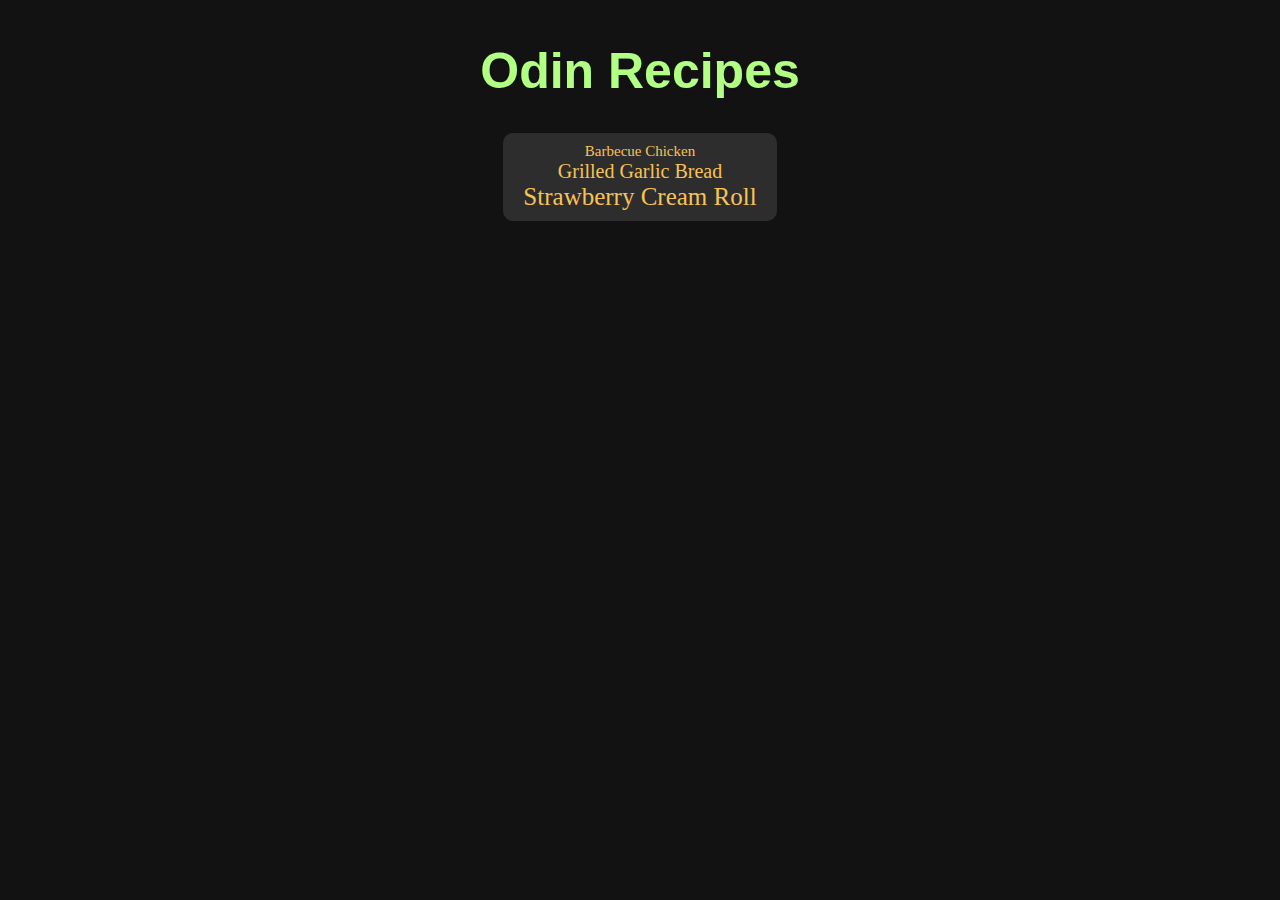
<file: index.html>
<!DOCTYPE html>
<html lang="en">

<head>
    <meta charset="UTF-8">
    <title>Odin recipes</title>
    <link rel="stylesheet" href="./styles.css">
</head>

<body>

    <h1 class="tittle">Odin Recipes</h1>
    <ul class="list">
        <li id="first"><a href="./recipes/BarbecueChicken.html">Barbecue Chicken</a></li>
        <li id="second"><a href="./recipes/GrilledGarlicBread.html">Grilled Garlic Bread</a></li>
        <li id="third"><a href="./recipes/StrawberryCreamRoll.html">Strawberry Cream Roll</a></li>
    </ul>

</body>

</html>
</file>
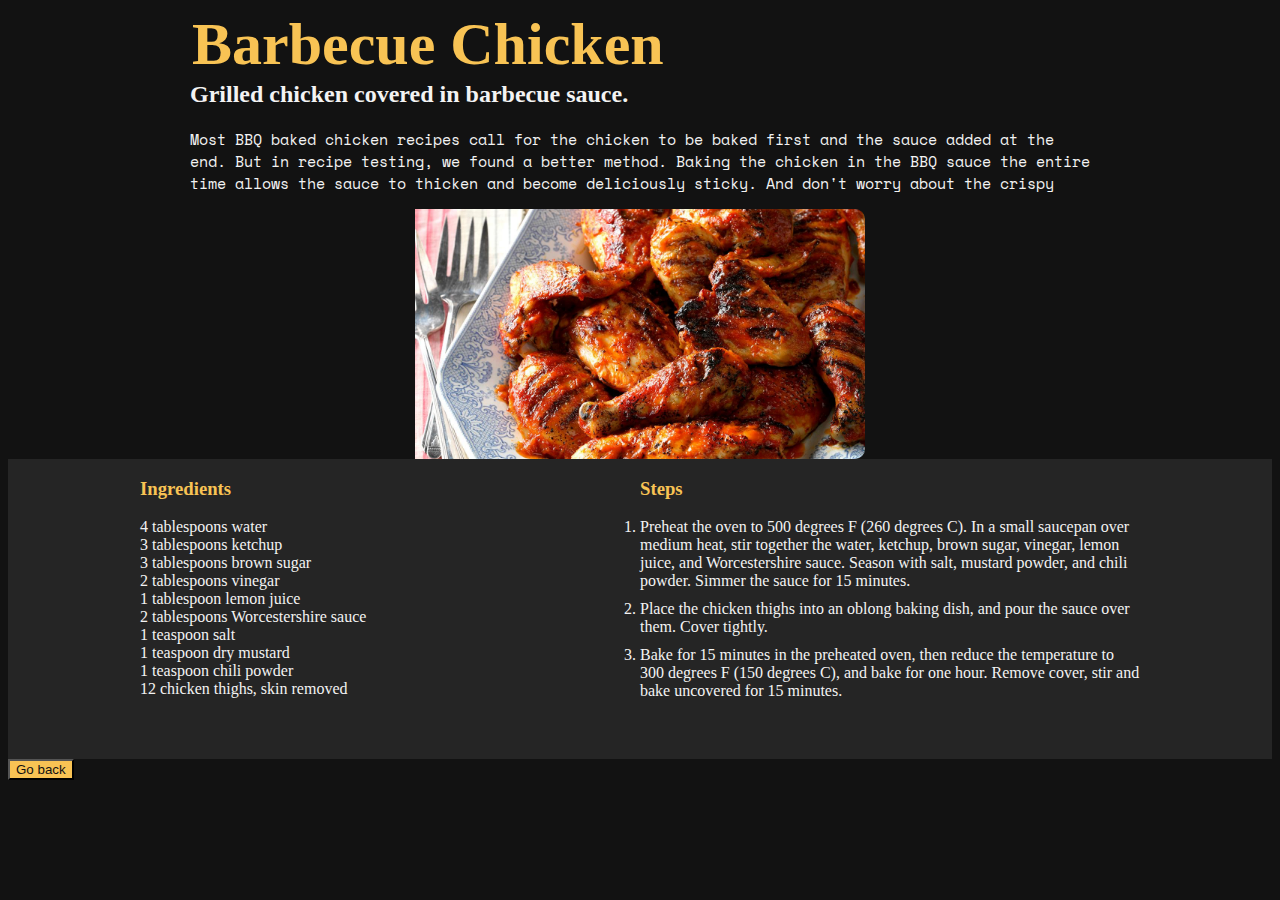
<file: recipes/BarbecueChicken.html>
<!DOCTYPE html>
<html lang="en">

<head>
    <meta charset="UTF-8">
    <title>Barbecue Chicken | Odin Recipes</title>
    <link rel="stylesheet" href="../recipe-style.css">
</head>

<body>
    <div class="container">
        <div class="first-container">
            <div class="first-one">
                <h1>Barbecue Chicken</h1>
                <h2>Grilled chicken covered in barbecue sauce.</h2>
                <p>Most BBQ baked chicken recipes call for the chicken to be baked first and the sauce added at the end.
                    But
                    in
                    recipe testing, we found a better method. Baking the chicken in the BBQ sauce the entire time allows
                    the
                    sauce
                    to thicken and become deliciously sticky. And don't worry about the crispy</p>
            </div>
            <img src="../images/bbqchicken.jpg" alt="Photo of Barbecue Chicken">
        </div>


        <div class="second-container">
            <div class="second-one">
                <h3>Ingredients</h3>
                <ul>
                    <li>4 tablespoons water</li>
                    <li>3 tablespoons ketchup</li>
                    <li>3 tablespoons brown sugar</li>
                    <li>2 tablespoons vinegar</li>
                    <li>1 tablespoon lemon juice</li>
                    <li>2 tablespoons Worcestershire sauce</li>
                    <li>1 teaspoon salt</li>
                    <li>1 teaspoon dry mustard</li>
                    <li>1 teaspoon chili powder</li>
                    <li>12 chicken thighs, skin removed</li>
                </ul>
            </div>
            <div class="second-two">
                <h3>Steps</h3>
                <ol>
                    <li>Preheat the oven to 500 degrees F (260 degrees C). In a small saucepan over medium heat, stir
                        together
                        the
                        water, ketchup, brown sugar, vinegar, lemon juice, and Worcestershire sauce. Season with salt,
                        mustard
                        powder, and chili powder. Simmer the sauce for 15 minutes.</li>
                    <li>Place the chicken thighs into an oblong baking dish, and pour the sauce over them. Cover
                        tightly.
                    </li>
                    <li>Bake for 15 minutes in the preheated oven, then reduce the temperature to 300 degrees F (150
                        degrees
                        C),
                        and
                        bake for one hour. Remove cover, stir and bake uncovered for 15 minutes.</li>
                </ol>
            </div>
        </div>
    </div>
    <button class="goback
    "><a href="../index.html">Go back</a></button>
</body>

</html>
</file>
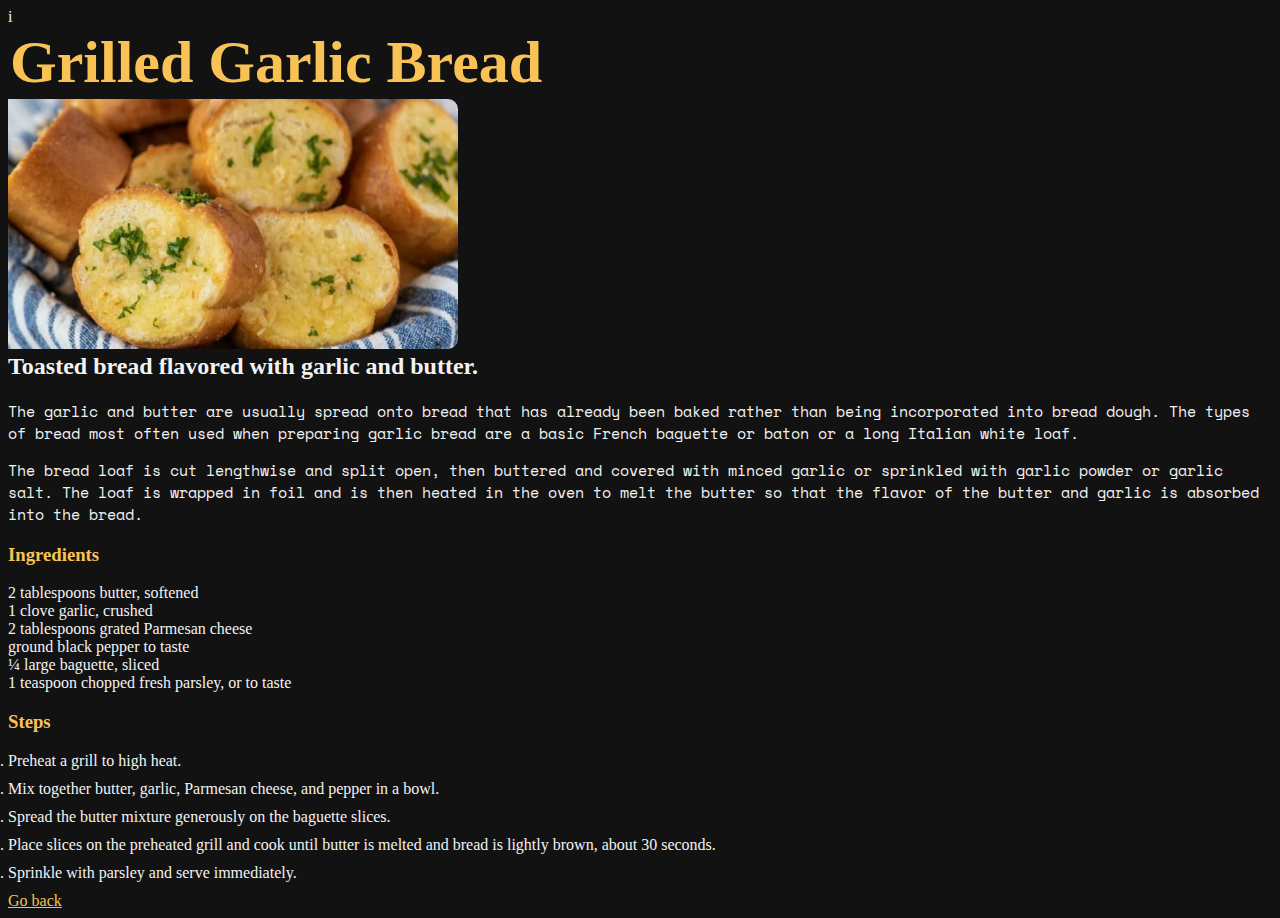
<file: recipes/GrilledGarlicBread.html>
<!DOCTYPE html>
<html lang="en">

<head>
    <meta charset="UTF-8">
    <title>Grilled Garlic Bread | Odin Recipes</title>
    <style>
        img {
            width: 500px;
            height: 500px;
            object-fit: cover;
        }
    </style>
    <link rel="stylesheet" href="../recipe-style.css">i
</head>

<body>
    <h1>Grilled Garlic Bread</h1>
    <img src="../images/garlicbread.jpg" alt="Photo of some garlic bread">

    <h2>Toasted bread flavored with garlic and butter.</h2>

    <p>The garlic and butter are usually spread onto bread that has already been baked rather than being incorporated
        into bread dough. The types of bread most often used when preparing garlic bread are a basic French baguette or
        baton or a long Italian white loaf. </p>
    <p>The bread loaf is cut lengthwise and split open, then buttered and covered with minced garlic or sprinkled with
        garlic powder or garlic salt. The loaf is wrapped in foil and is then heated in the oven to melt the butter so
        that the flavor of the butter and garlic is absorbed into the bread.</p>
    <h3>Ingredients</h3>
    <ul>
        <li>2 tablespoons butter, softened</li>
        <li>1 clove garlic, crushed</li>
        <li>2 tablespoons grated Parmesan cheese</li>
        <li>ground black pepper to taste</li>
        <li>¼ large baguette, sliced</li>
        <li>1 teaspoon chopped fresh parsley, or to taste</li>
    </ul>
    <h3>Steps</h3>
    <ol>
        <li>Preheat a grill to high heat.</li>
        <li>Mix together butter, garlic, Parmesan cheese, and pepper in a bowl.</li>
        <li>Spread the butter mixture generously on the baguette slices.</li>
        <li>Place slices on the preheated grill and cook until butter is melted and bread is lightly brown, about 30
            seconds.</li>
        <li>Sprinkle with parsley and serve immediately.</li>
    </ol>
    <a href="../index.html">Go back</a>
</body>

</html>
</file>
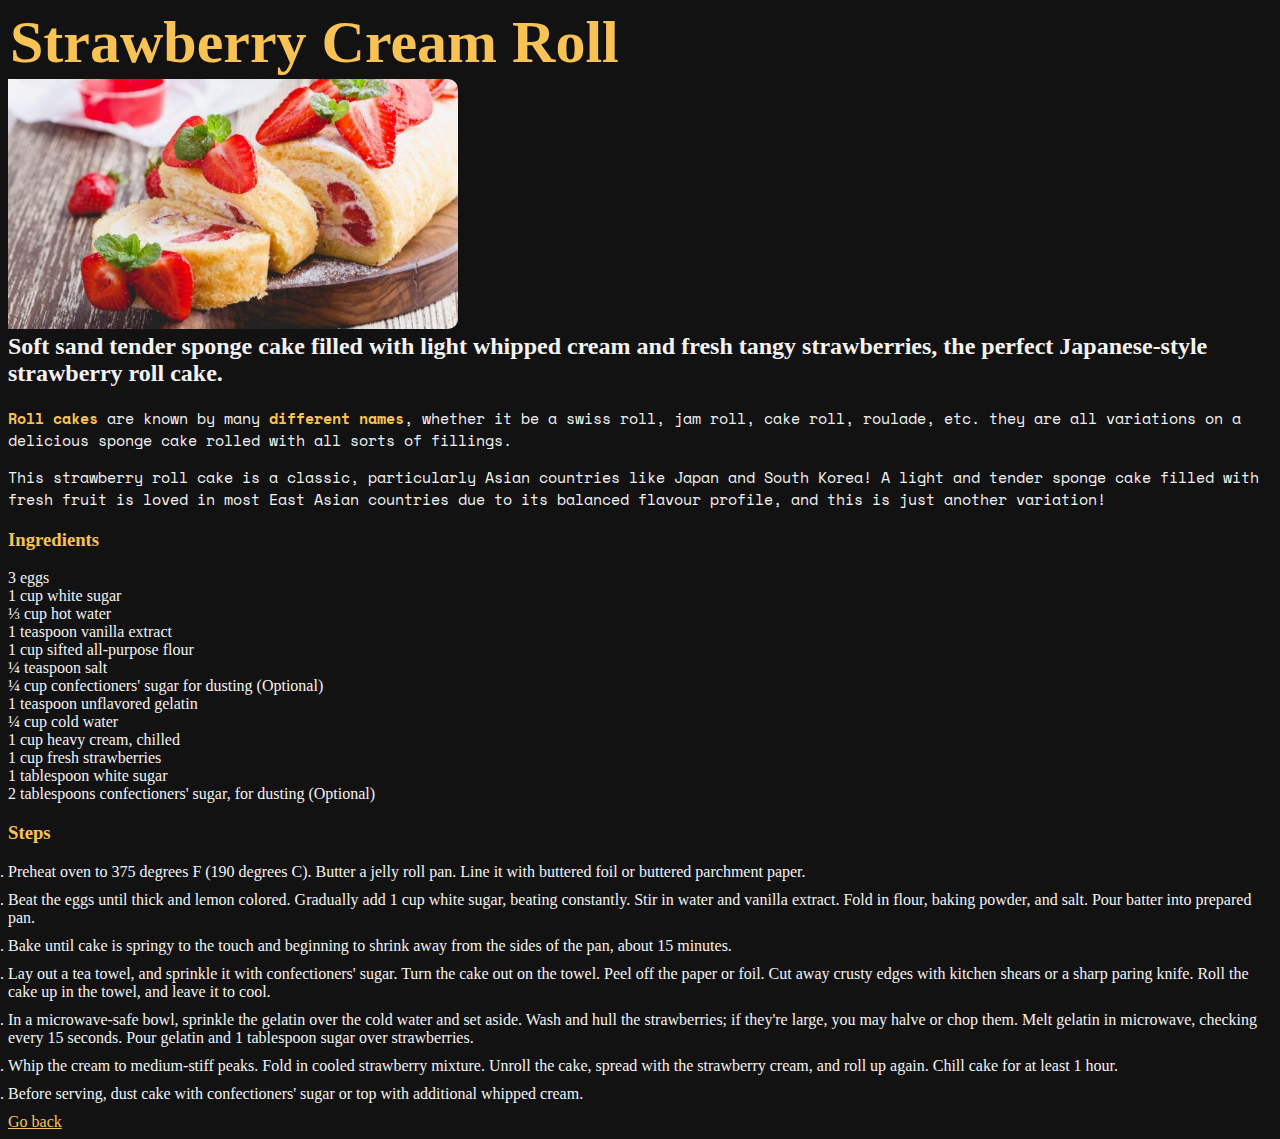
<file: recipes/StrawberryCreamRoll.html>
<!DOCTYPE html>
<html lang="en">

<head>
    <meta charset="UTF-8">
    <title>Strawberry Cream Roll | Odin Recipes</title>
    <style>
        img {
            width: 500px;
            height: 500px;
            object-fit: cover;
        }
    </style>
    <link rel="stylesheet" href="../recipe-style.css">
</head>

<body>
    <h1>Strawberry Cream Roll</h1>
    <img src="../images/strawberryroll.jpg" alt="Photo of a Strawberry Cream Roll">
    <h2>Soft sand tender sponge cake filled with light whipped cream and fresh tangy strawberries, the
        perfect Japanese-style strawberry roll cake.</h2>

    <p><strong>Roll cakes</strong> are known by many <strong>different names</strong>, whether it be a swiss roll, jam
        roll, cake roll, roulade, etc. they are all variations on a delicious sponge cake rolled with all sorts of
        fillings.</p>
    <p>This strawberry roll cake is a classic, particularly Asian countries like Japan and South Korea! A light and
        tender sponge cake filled with fresh fruit is loved in most East Asian countries due to its balanced flavour
        profile, and this is just another variation!</p>

    <h3>Ingredients</h3>
    <ul>
        <li>3 eggs</li>
        <li>1 cup white sugar</li>
        <li>⅓ cup hot water</li>
        <li>1 teaspoon vanilla extract</li>
        <li>1 cup sifted all-purpose flour</li>
        <li>¼ teaspoon salt</li>
        <li>¼ cup confectioners' sugar for dusting (Optional)</li>
        <li>1 teaspoon unflavored gelatin</li>
        <li>¼ cup cold water</li>
        <li>1 cup heavy cream, chilled</li>
        <li>1 cup fresh strawberries</li>
        <li>1 tablespoon white sugar</li>
        <li>2 tablespoons confectioners' sugar, for dusting (Optional)</li>
    </ul>
    <h3>Steps</h3>
    <ol>
        <li>Preheat oven to 375 degrees F (190 degrees C). Butter a jelly roll pan. Line it with buttered foil or
            buttered parchment paper.</li>
        <li>Beat the eggs until thick and lemon colored. Gradually add 1 cup white sugar, beating constantly. Stir in
            water and vanilla extract. Fold in flour, baking powder, and salt. Pour batter into prepared pan.</li>
        <li>Bake until cake is springy to the touch and beginning to shrink away from the sides of the pan, about 15
            minutes.</li>
        <li>Lay out a tea towel, and sprinkle it with confectioners' sugar. Turn the cake out on the towel. Peel off the
            paper or foil. Cut away crusty edges with kitchen shears or a sharp paring knife. Roll the cake up in the
            towel, and leave it to cool.</li>
        <li>In a microwave-safe bowl, sprinkle the gelatin over the cold water and set aside. Wash and hull the
            strawberries; if they're large, you may halve or chop them. Melt gelatin in microwave, checking every 15
            seconds. Pour gelatin and 1 tablespoon sugar over strawberries.</li>
        <li>Whip the cream to medium-stiff peaks. Fold in cooled strawberry mixture. Unroll the cake, spread with the
            strawberry cream, and roll up again. Chill cake for at least 1 hour.</li>
        <li>Before serving, dust cake with confectioners' sugar or top with additional whipped cream.</li>
    </ol>
    <a href="../index.html">Go back</a>
</body>

</html>
</file>
<file: styles.css>
html {
    background-color: #121212;
}


.tittle {
    font-size: 50px;
    font-family: -apple-system, BlinkMacSystemFont, 'Segoe UI', Roboto, Oxygen, Ubuntu, Cantarell, 'Open Sans', 'Helvetica Neue', sans-serif;
    color: rgb(177, 255, 131);

}

body {
    display: flex;
    flex-direction: column;
    align-items: center;

}



.list {
    background-color: #2d2d2d;
    list-style-type: none;
    padding-left: 20px;
    padding-right: 20px;
    padding-top: 10px;
    padding-bottom: 10px;
    margin: 0;
    display: flex;
    justify-content: center;
    flex-direction: column;
    align-items: center;
    border-radius: 10px;
}


li a:link,
li a:visited,
li a:hover,
li a:active {
    text-decoration: none;
    color: #f8c354;
}

#first {
    font-size: 15px;
    color: #f8c354;
}

#second {
    font-size: 20px;
}

#third {
    font-size: 25px;
}
</file>
<file: recipe-style.css>
@import url('https://fonts.googleapis.com/css2?family=Space+Mono&display=swap');


html {
    background-color: #121212;
    color: rgb(243, 243, 243);
}

img {
    width: 450px;
    height: 250px;
    object-fit: cover;
    border-radius: 0px 10px 10px 0px;
}

h1 {
    font-size: 60px;
    margin: 2px;
}

h2 {
    margin-top: 0px;
}

p {
    font-family: 'Space Mono', monospace;
    font-size: 15px;
}

a,
h3,
strong,
h1 {
    color: #f8c354;
}

ol,
ul {
    margin: 0;
    padding: 0;
}

.container {
    display: flex;
    flex-direction: column;
    flex-wrap: wrap;
}

.first-container {
    display: flex;
    justify-content: center;
    flex-wrap: wrap;
}

.first-one {
    max-width: 100vh;
    min-width: 60vh;
}

.second-container {
    display: flex;
    flex-direction: row;
    justify-content: center;
    align-items: center;
    background-color: rgb(37, 37, 37);
    flex-wrap: wrap;
}

.second-one,
.second-two {
    display: flex;
    flex-direction: column;
    width: 500px;
    height: 300px;

}

ul li {
    list-style: none;
}

ol li {
    margin-bottom: 10px;
}

.goback {
    background-color: #f8c354;
    padding: 5 10px;
}

.goback a {
    font-family: Arial, Helvetica, sans-serif;
    color: #121212;
    text-decoration: none;
}
</file>
